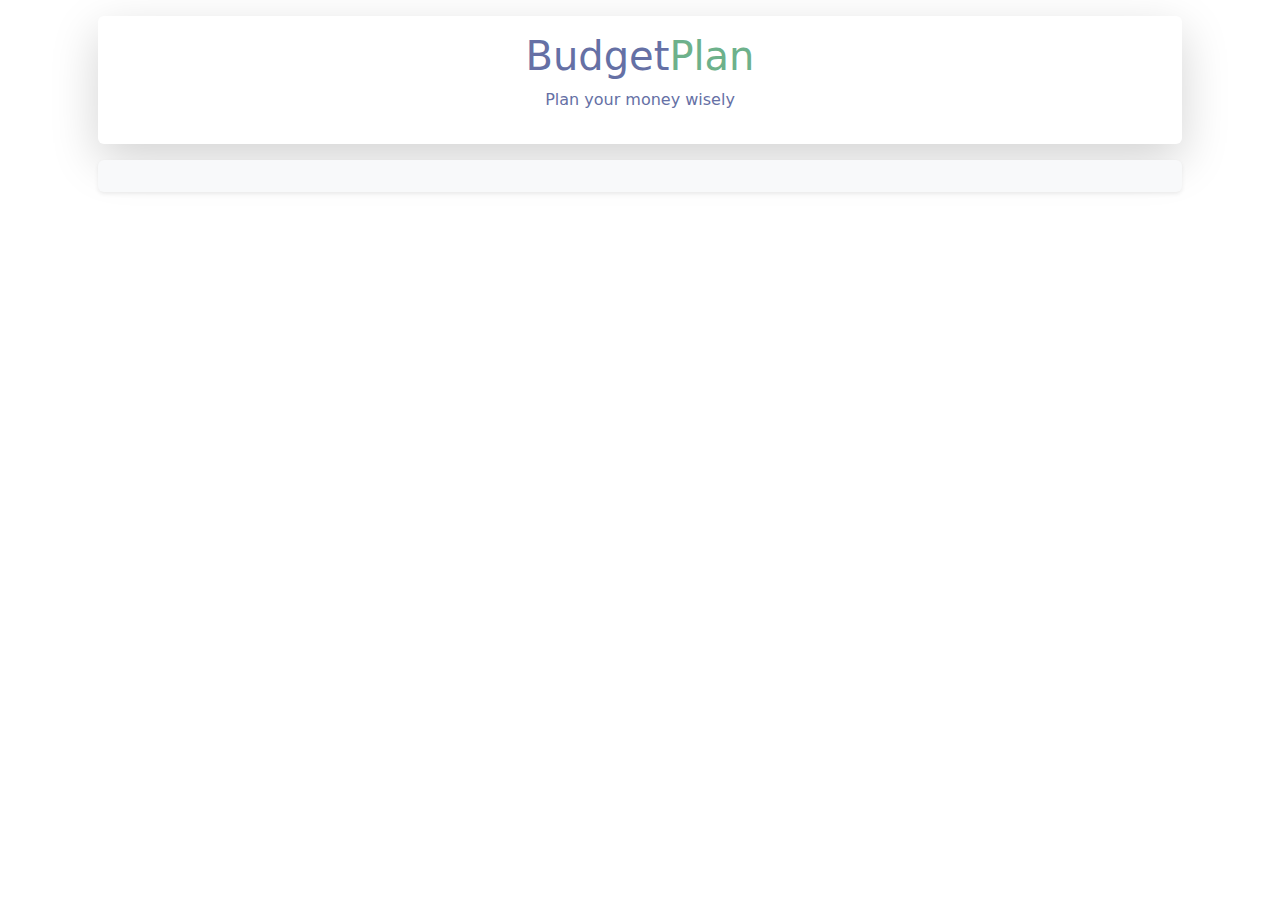
<file: pages/dashboard.html>
<!DOCTYPE html>
<html lang="en">
    <head>
        <title>Budget Plan</title>
        <meta charset="utf-8">
        <meta name="viewport" content="width=device-width, initial-scale=1">
        <link href="../css/bootstrap.min.css" rel="stylesheet">
        <link href="../assets/fontawesome-free-6.4.0-web/css/all.css" rel="stylesheet">
        <link href="../assets/fontawesome-free-6.4.0-web/css/all.min.css" rel="stylesheet">
        
        <!-- FAVICON -->
        <link rel="apple-touch-icon" sizes="57x57" href="../img/favicon/apple-icon-57x57.png">
        <link rel="apple-touch-icon" sizes="60x60" href="../img/favicon//apple-icon-60x60.png">
        <link rel="apple-touch-icon" sizes="72x72" href="../img/favicon//apple-icon-72x72.png">
        <link rel="apple-touch-icon" sizes="76x76" href="../img/favicon//apple-icon-76x76.png">
        <link rel="apple-touch-icon" sizes="114x114" href="../img/favicon//apple-icon-114x114.png">
        <link rel="apple-touch-icon" sizes="120x120" href="../img/favicon//apple-icon-120x120.png">
        <link rel="apple-touch-icon" sizes="144x144" href="../img/favicon//apple-icon-144x144.png">
        <link rel="apple-touch-icon" sizes="152x152" href="../img/favicon//apple-icon-152x152.png">
        <link rel="apple-touch-icon" sizes="180x180" href="../img/favicon//apple-icon-180x180.png">
        <link rel="icon" type="image/png" sizes="192x192"  href="../img/favicon//android-icon-192x192.png">
        <link rel="icon" type="image/png" sizes="32x32" href="../img/favicon//favicon-32x32.png">
        <link rel="icon" type="image/png" sizes="96x96" href="../img/favicon//favicon-96x96.png">
        <link rel="icon" type="image/png" sizes="16x16" href="../img/favicon//favicon-16x16.png">
        <link rel="manifest" href="./img/favicon/manifest.json">
        <meta name="msapplication-TileColor" content="#ffffff">
        <meta name="msapplication-TileImage" content="../img/favicon/ms-icon-144x144.png">
        <meta name="theme-color" content="#ffffff">

        <link href="../css/main.css" rel="stylesheet">
    </head>
    <body>

        <div class="container">
            <div class="container-fluid p-3">

                <!-- TITLE HEADER -->
                <div id="title_header_div" class='shadow-lg mb-3 p-3 text-center rounded'></div>

                <!-- SUMMARY DESCRIPTION (BALANCED/DEFICIT/SURPLUS) -->
                <div id="summary_description" class='shadow-sm p-3 mb-3 bg-body-tertiary rounded'></div>

                <!-- <div class="mt-5 mb-5">
                    <canvas id="myChart" style="width:100%; height: 35vh"></canvas>
                </div> -->

                <!-- SUMMARY RECURRENCES -->
                <div id="summary_recurrences" class="mt-3 mb-3"></div>

                <!-- SUMMARY BREAKDOWN -->
                <div id="summary_breakdown"></div>

                <!-- BLANK SPACE -->
                <div style="height: 15vh;"></div>
                
                <!-- NAVIGATION BAR -->
                <div id="navigation_bar"></div>
                
            </div>
        </div>

    
    <script src="../js/bootstrap.bundle.min.js"></script>
    <script src="../js/jquery.min.js"></script>
    <script src="../js/chart.js"></script>

    <!-- MAIN MODULE -->
    <script src="../js/dashboard.js"></script>
    <script src="../js/data.js"></script>
    <script src="../js/default_data.js"></script>

    <!--Modules-->
    <script src="../js/modules/title_header.js"></script>
    <script src="../js/modules/summary_description.js"></script>
    <script src="../js/modules/summary_breakdown.js"></script>
    <!-- <script src="../js/modules/chart-data.js"></script> -->
    <script src="../js/modules/navbar.js"></script>
</file>
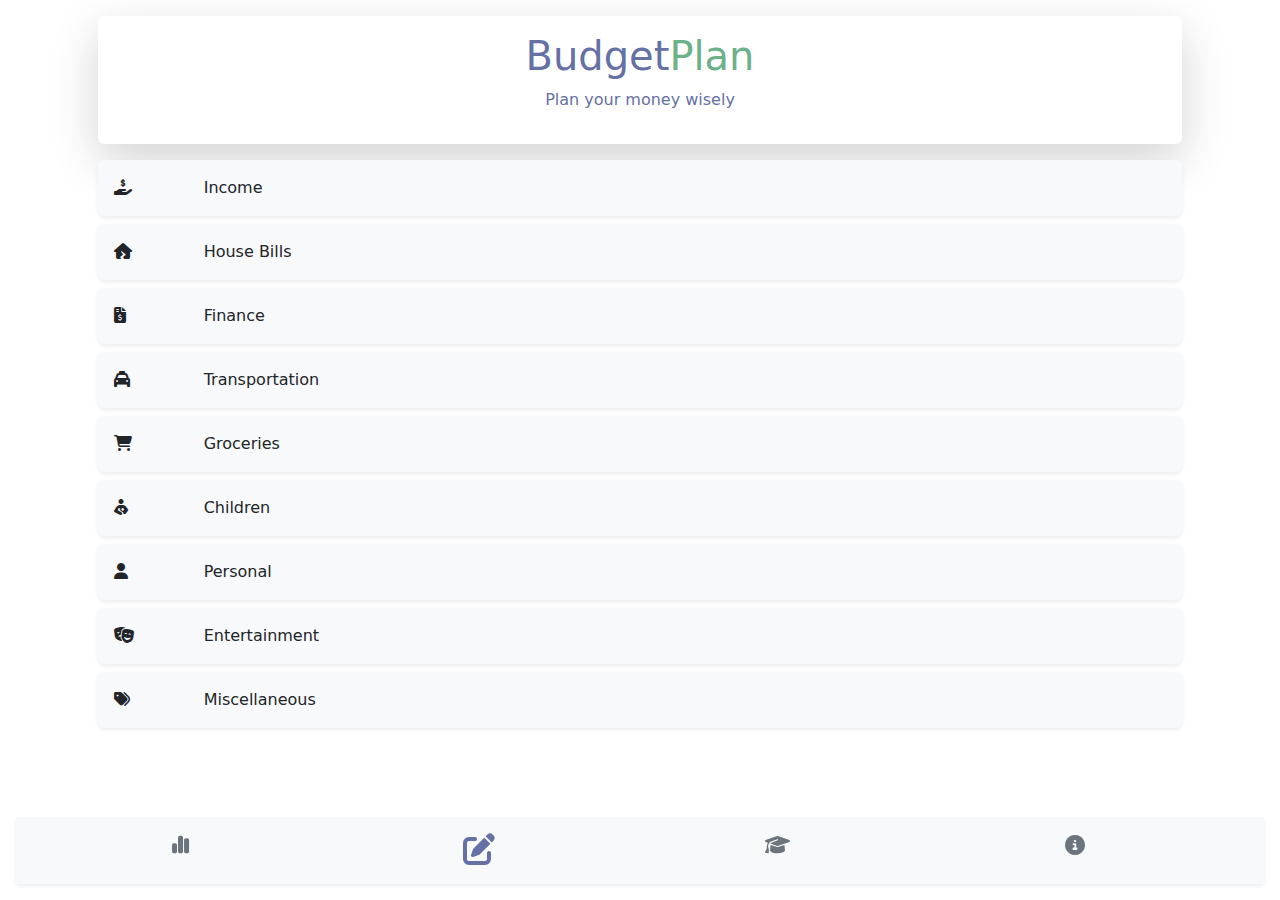
<file: pages/inputforms.html>
<!DOCTYPE html>
<html lang="en">
    <head>
        <title>Budget Plan</title>
        <meta charset="utf-8">
        <meta name="viewport" content="width=device-width, initial-scale=1">
        <link href="../css/bootstrap.min.css" rel="stylesheet">
        <link href="../assets/fontawesome-free-6.4.0-web/css/all.css" rel="stylesheet">
        <link href="../assets/fontawesome-free-6.4.0-web/css/all.min.css" rel="stylesheet">
        
        <link href="../css/main.css" rel="stylesheet">
    </head>
    <body>

        <div class="container">
            <div class="container-fluid p-3">
                
            <!-- TITLE HEADER -->
            <div id="title_header_div" class='shadow-lg mb-3 p-3 text-center rounded'></div>
            
            <!-- FORMS -->
            <div id="forms_div"></div>
                
              <!-- NAVIGATION BAR -->
              <div id="navigation_bar"></div>
        </div>

    <script src="../js/bootstrap.bundle.min.js"></script>
    <script src="../js/jquery.min.js"></script>
    <!-- MAIN MODULE -->
    <script src="../js/input_forms.js"></script>
    <script src="../js/data.js"></script>
    <script src="../js/default_data.js"></script>

    <!--Modules-->
    <script src="../js/modules/title-header.js"></script>
    <script src="../js/modules/input-forms.js"></script>
    <script src="../js/modules/navbar.js"></script>
    </body>
</html>
</file>
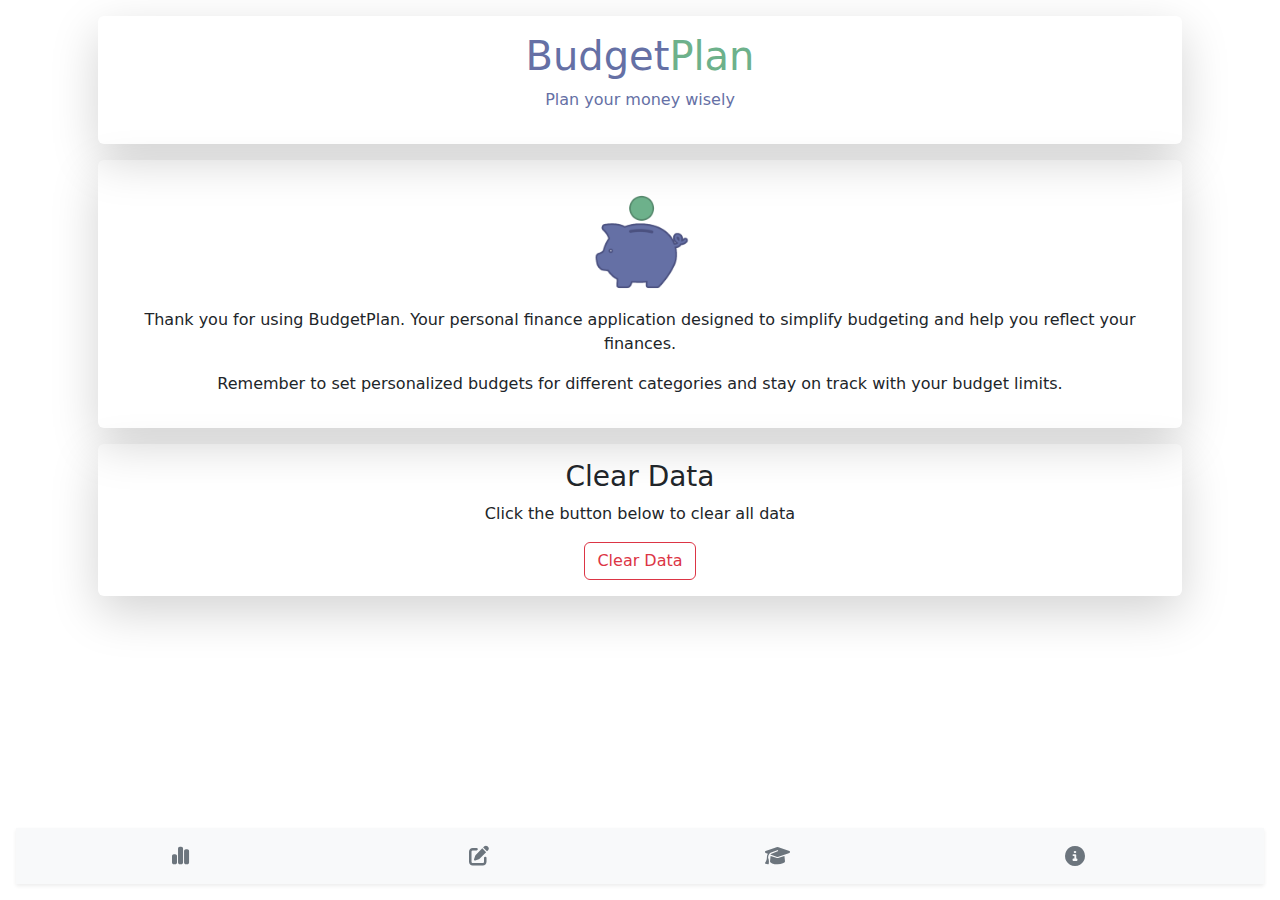
<file: pages/settings.html>
<!DOCTYPE html>
<html lang="en">
    <head>
        <title>Budget Plan</title>
        <meta charset="utf-8">
        <meta name="viewport" content="width=device-width, initial-scale=1">
        <link href="../css/bootstrap.min.css" rel="stylesheet">
        <link href="../assets/fontawesome-free-6.4.0-web/css/all.css" rel="stylesheet">
        <link href="../assets/fontawesome-free-6.4.0-web/css/all.min.css" rel="stylesheet">
        
        <!-- FAVICON -->
        <link rel="apple-touch-icon" sizes="57x57" href="../img/favicon/apple-icon-57x57.png">
        <link rel="apple-touch-icon" sizes="60x60" href="../img/favicon//apple-icon-60x60.png">
        <link rel="apple-touch-icon" sizes="72x72" href="../img/favicon//apple-icon-72x72.png">
        <link rel="apple-touch-icon" sizes="76x76" href="../img/favicon//apple-icon-76x76.png">
        <link rel="apple-touch-icon" sizes="114x114" href="../img/favicon//apple-icon-114x114.png">
        <link rel="apple-touch-icon" sizes="120x120" href="../img/favicon//apple-icon-120x120.png">
        <link rel="apple-touch-icon" sizes="144x144" href="../img/favicon//apple-icon-144x144.png">
        <link rel="apple-touch-icon" sizes="152x152" href="../img/favicon//apple-icon-152x152.png">
        <link rel="apple-touch-icon" sizes="180x180" href="../img/favicon//apple-icon-180x180.png">
        <link rel="icon" type="image/png" sizes="192x192"  href="../img/favicon//android-icon-192x192.png">
        <link rel="icon" type="image/png" sizes="32x32" href="../img/favicon//favicon-32x32.png">
        <link rel="icon" type="image/png" sizes="96x96" href="../img/favicon//favicon-96x96.png">
        <link rel="icon" type="image/png" sizes="16x16" href="../img/favicon//favicon-16x16.png">
        <link rel="manifest" href="./img/favicon/manifest.json">
        <meta name="msapplication-TileColor" content="#ffffff">
        <meta name="msapplication-TileImage" content="../img/favicon/ms-icon-144x144.png">
        <meta name="theme-color" content="#ffffff">
        
        <link href="../css/main.css" rel="stylesheet">
    </head>
    <body>

        <div class="container">
            <div class="container-fluid p-3">


                <!-- TITLE HEADER -->
                <div id="title_header_div" class='shadow-lg mb-3 p-3 text-center rounded'></div>
                

                <!-- SETTINGS DIV -->
                <div id="settings_div" class='shadow-lg mb-3 p-3 text-center rounded'>
                    <div class='row'>
                        <div class="text-center">
                            <img class="logo m-3" src="../img/logo.png" style="max-width: 100px;" />
                        </div>
                        <p>Thank you for using BudgetPlan. Your personal finance application designed to simplify budgeting and help you reflect your finances.</p>
                        <p>Remember to set personalized budgets for different categories and stay on track with your budget limits.</p>
                    </div>
                </div>
                

                <!-- RESET SETTINGS-->
                <div id="" class='shadow-lg mb-3 p-3 text-center rounded'>
                    <h3>Clear Data</h3>
                    <p>Click the button below to clear all data</p>
                    <button type="button" class="btn btn-outline-danger" data-bs-toggle="modal" data-bs-target="#staticBackdrop">
                        Clear Data
                    </button>
                </div>

                <!-- Modal -->
                <div class="modal fade" id="staticBackdrop" data-bs-backdrop="static" data-bs-keyboard="false" tabindex="-1" aria-labelledby="staticBackdropLabel" aria-hidden="true">
                    <div class="modal-dialog modal-dialog-centered">
                    <div class="modal-content">
                        <div class="modal-header">
                            <h1 class="modal-title fs-5" id="staticBackdropLabel">Clear Data</h1>
                            <button type="button" class="btn-close" data-bs-dismiss="modal" aria-label="Close"></button>
                        </div>
                        <div class="modal-body text-center">
                            <h6>What do you want to do?</h6>
                            <button class="btn btn-outline-danger" type="button" onclick="clear_data()">Clear Data</button>
                            <button type="button" class="btn btn-outline-primary" data-bs-dismiss="modal">Keep Data</button>
                        </div>
                    </div>
                    </div>
                </div>

                <!-- BLANK SPACE -->
                <div style="height: 15vh;"></div>
                

                <!-- NAVIGATION BAR -->
                <div id="navigation_bar"></div>


            </div>
        </div>

    
    <script src="../js/bootstrap.bundle.min.js"></script>
    <script src="../js/jquery.min.js"></script>

    <!-- MAIN MODULE -->
    <script src="../js/settings.js"></script>
    <script src="../js/default_data.js"></script>
    <script src="../js/data.js"></script>


    <!--Modules-->
    <script src="../js/modules/title_header.js"></script>
    <script src="../js/modules/navbar.js"></script>
    </body>
</html>
</file>
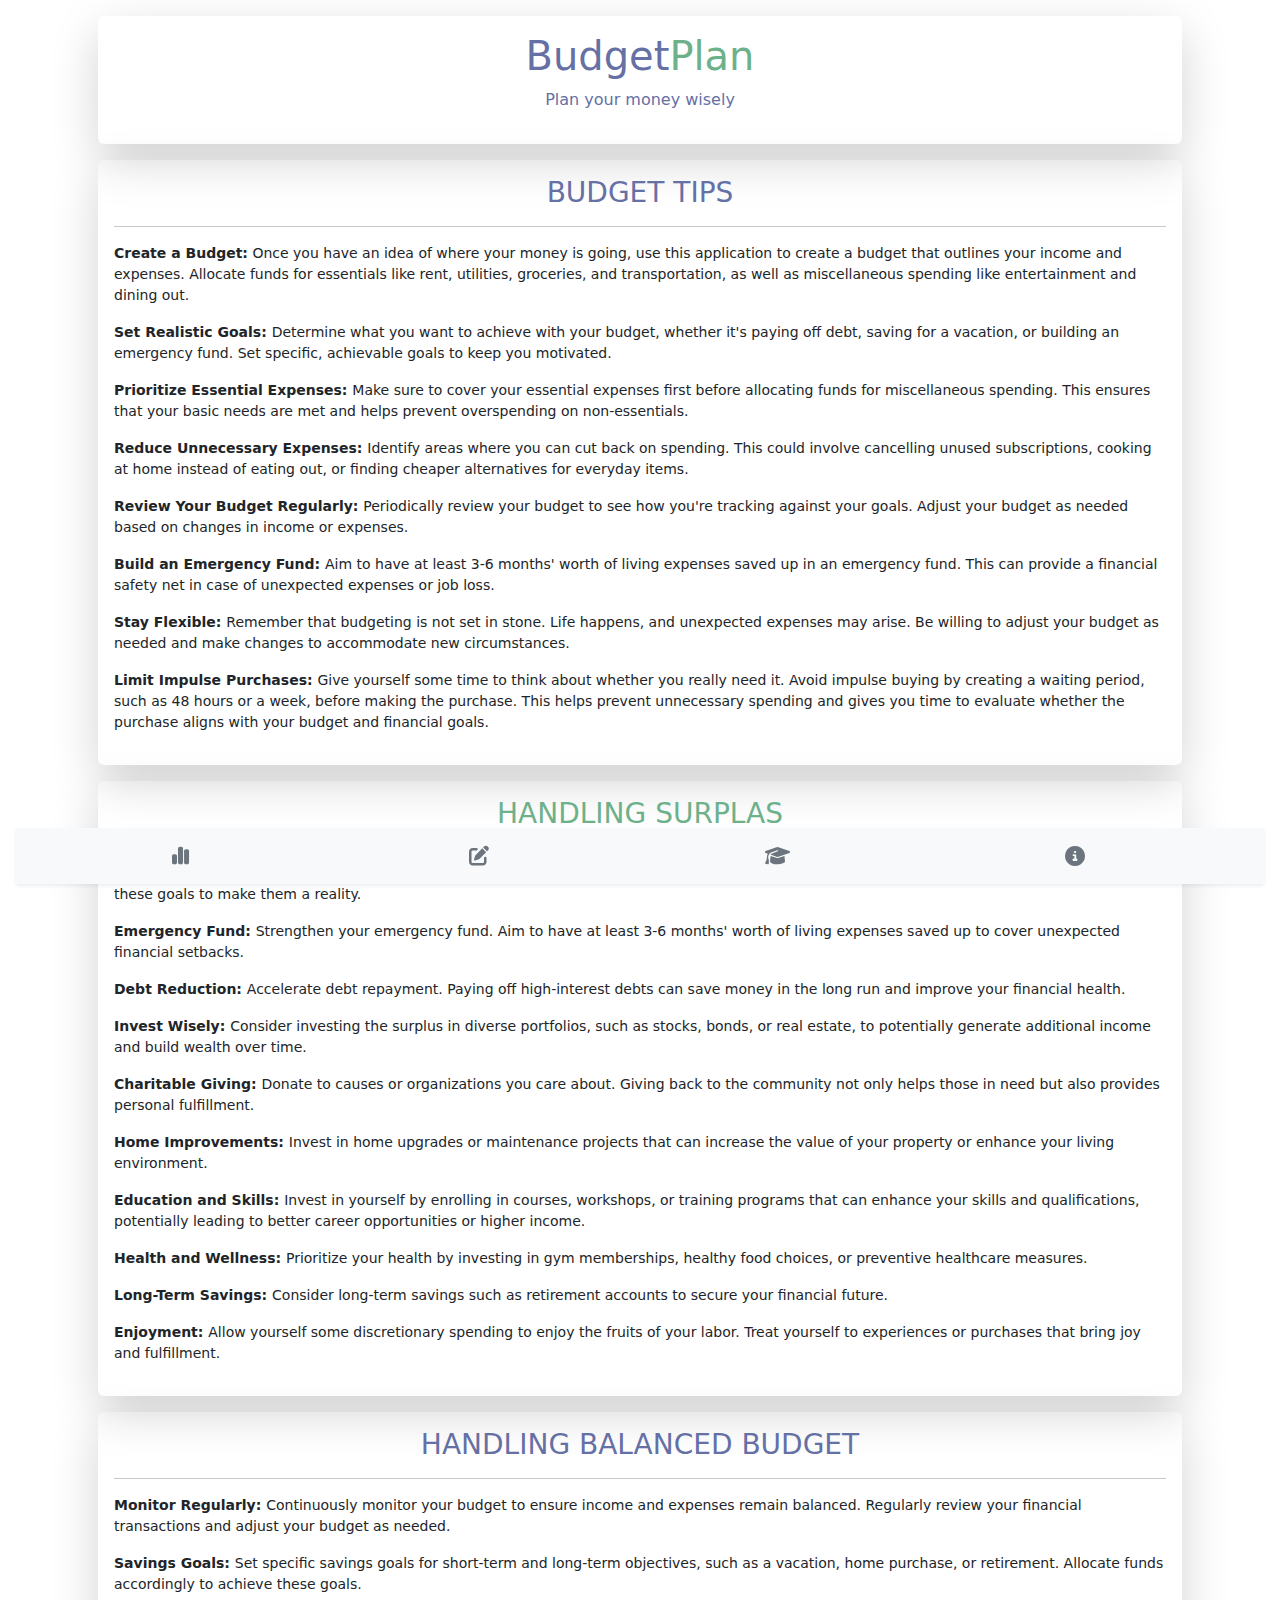
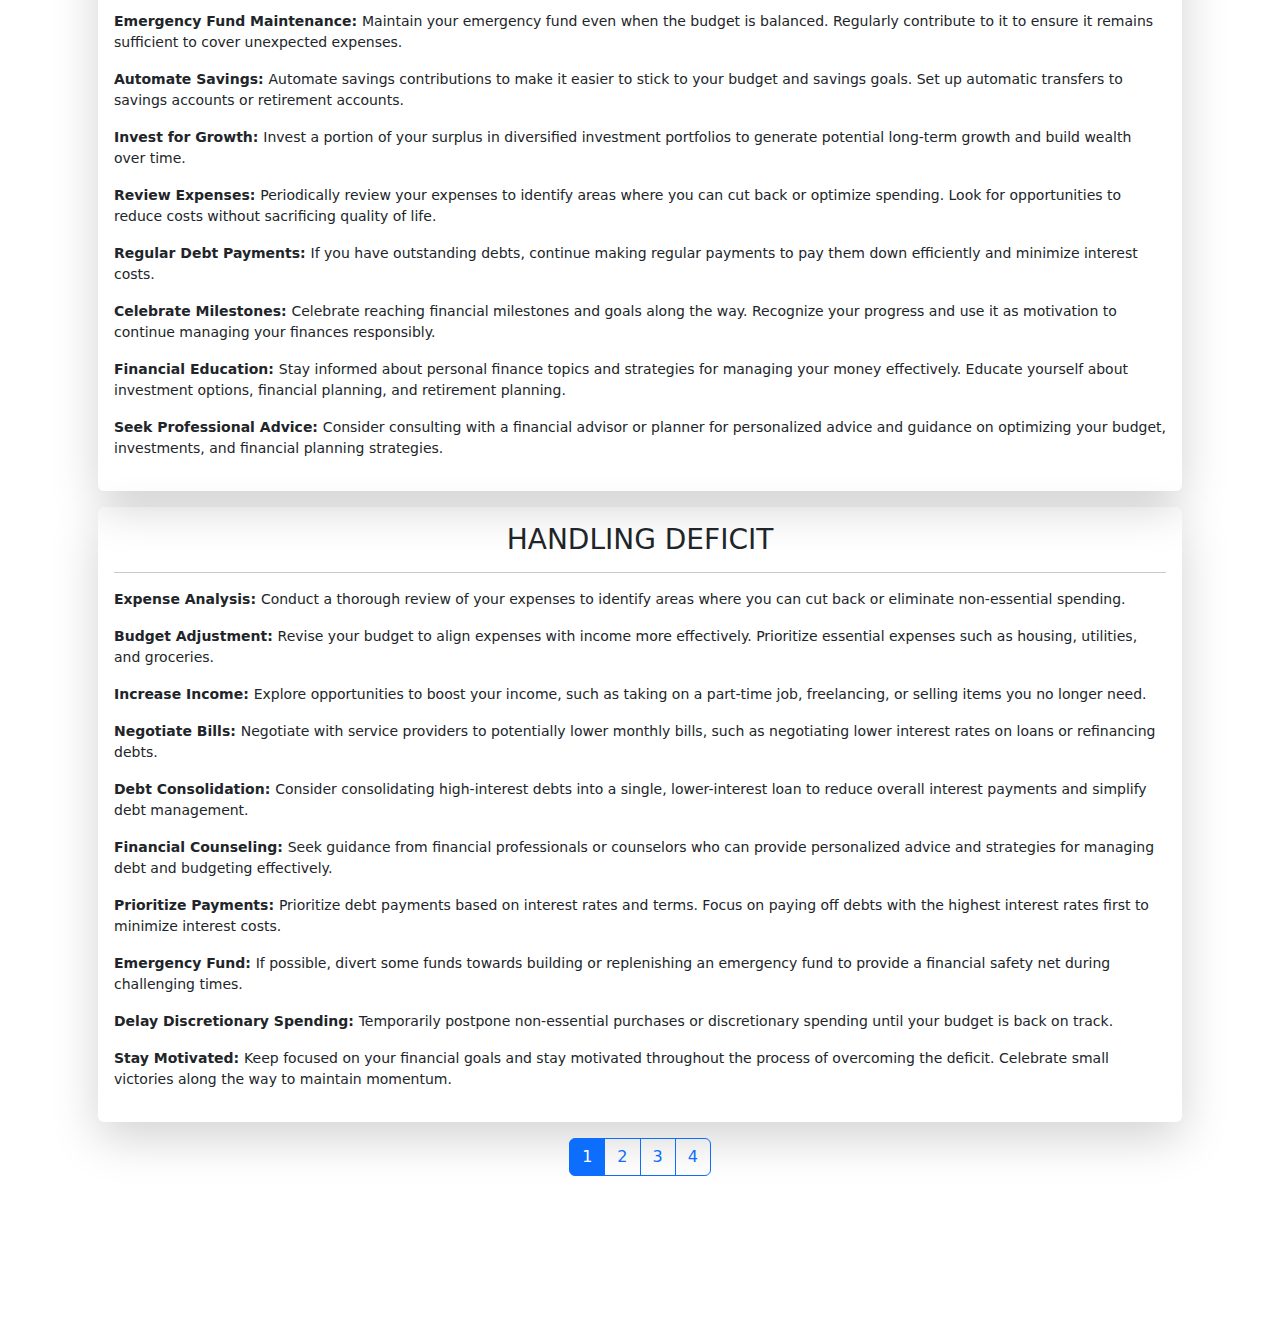
<file: pages/tips.html>
<!DOCTYPE html>
<html lang="en">
    <head>
        <title>Budget Plan</title>
        <meta charset="utf-8">
        <meta name="viewport" content="width=device-width, initial-scale=1">
        <link href="../css/bootstrap.min.css" rel="stylesheet">
        <link href="../assets/fontawesome-free-6.4.0-web/css/all.css" rel="stylesheet">
        <link href="../assets/fontawesome-free-6.4.0-web/css/all.min.css" rel="stylesheet">
        
        <!-- FAVICON -->
        <link rel="apple-touch-icon" sizes="57x57" href="../img/favicon/apple-icon-57x57.png">
        <link rel="apple-touch-icon" sizes="60x60" href="../img/favicon//apple-icon-60x60.png">
        <link rel="apple-touch-icon" sizes="72x72" href="../img/favicon//apple-icon-72x72.png">
        <link rel="apple-touch-icon" sizes="76x76" href="../img/favicon//apple-icon-76x76.png">
        <link rel="apple-touch-icon" sizes="114x114" href="../img/favicon//apple-icon-114x114.png">
        <link rel="apple-touch-icon" sizes="120x120" href="../img/favicon//apple-icon-120x120.png">
        <link rel="apple-touch-icon" sizes="144x144" href="../img/favicon//apple-icon-144x144.png">
        <link rel="apple-touch-icon" sizes="152x152" href="../img/favicon//apple-icon-152x152.png">
        <link rel="apple-touch-icon" sizes="180x180" href="../img/favicon//apple-icon-180x180.png">
        <link rel="icon" type="image/png" sizes="192x192"  href="../img/favicon//android-icon-192x192.png">
        <link rel="icon" type="image/png" sizes="32x32" href="../img/favicon//favicon-32x32.png">
        <link rel="icon" type="image/png" sizes="96x96" href="../img/favicon//favicon-96x96.png">
        <link rel="icon" type="image/png" sizes="16x16" href="../img/favicon//favicon-16x16.png">
        <link rel="manifest" href="./img/favicon/manifest.json">
        <meta name="msapplication-TileColor" content="#ffffff">
        <meta name="msapplication-TileImage" content="../img/favicon/ms-icon-144x144.png">
        <meta name="theme-color" content="#ffffff">
        

        <link href="../css/main.css" rel="stylesheet">
    </head>
    <body>

        <div class="container">
            <div class="container-fluid p-3">

                <!-- TITLE HEADER -->
                <div id="title_header_div" class='shadow-lg mb-3 p-3 text-center rounded'></div>
                                
                <div id="tip_001" class='tips_div shadow-lg mb-3 p-3 rounded'>
                    <h3 class="main-color text-center">BUDGET TIPS</h3>
                    <hr />
                    <small>
                        <p>
                            <strong>Create a Budget:</strong> Once you have an idea of where your money is going, use this application to create a budget that outlines your income and expenses. Allocate funds for essentials like rent, utilities, groceries, and transportation, as well as miscellaneous spending like entertainment and dining out.
                        </p>
                        <p>
                            <strong>Set Realistic Goals: </strong>Determine what you want to achieve with your budget, whether it's paying off debt, saving for a vacation, or building an emergency fund. Set specific, achievable goals to keep you motivated.
                        </p>
                        <p>
                            <strong>Prioritize Essential Expenses: </strong>Make sure to cover your essential expenses first before allocating funds for miscellaneous spending. This ensures that your basic needs are met and helps prevent overspending on non-essentials.
                        </p>
                        <p>
                            <strong>Reduce Unnecessary Expenses: </strong>Identify areas where you can cut back on spending. This could involve cancelling unused subscriptions, cooking at home instead of eating out, or finding cheaper alternatives for everyday items.
                        </p>
                        <p>
                            <strong>Review Your Budget Regularly: </strong>Periodically review your budget to see how you're tracking against your goals. Adjust your budget as needed based on changes in income or expenses.
                        </p>
                        <p>
                            <strong>Build an Emergency Fund: </strong>Aim to have at least 3-6 months' worth of living expenses saved up in an emergency fund. This can provide a financial safety net in case of unexpected expenses or job loss.
                        </p>
                        <p>
                            <strong>Stay Flexible: </strong>Remember that budgeting is not set in stone. Life happens, and unexpected expenses may arise. Be willing to adjust your budget as needed and make changes to accommodate new circumstances.
                        </p>
                        <p>
                            <strong>Limit Impulse Purchases: </strong>Give yourself some time to think about whether you really need it. Avoid impulse buying by creating a waiting period, such as 48 hours or a week, before making the purchase. This helps prevent unnecessary spending and gives you time to evaluate whether the purchase aligns with your budget and financial goals.
                        </p>
                    </small>
                </div>

                <div id="tip_002" class='tips_div shadow-lg mb-3 p-3 rounded'>
                    <h3 class="secondary-color  text-center">HANDLING SURPLAS</h3>
                    <hr />

                    <small>
                        <p>
                            <strong>Save for Goals: </strong>Use the surplus to fund specific financial goals such as buying a house, starting a business, or traveling. Allocate funds towards these goals to make them a reality.
                        </p>
                        <p>
                            <strong>Emergency Fund: </strong>Strengthen your emergency fund. Aim to have at least 3-6 months' worth of living expenses saved up to cover unexpected financial setbacks.
                        
                        </p>
                        <p>
                            <strong>  Debt Reduction: </strong>Accelerate debt repayment. Paying off high-interest debts can save money in the long run and improve your financial health.
                        </p>
                        <p>
                            <strong>Invest Wisely: </strong>Consider investing the surplus in diverse portfolios, such as stocks, bonds, or real estate, to potentially generate additional income and build wealth over time.
                        
                        </p>
                        <p>
                            <strong>Charitable Giving: </strong>Donate to causes or organizations you care about. Giving back to the community not only helps those in need but also provides personal fulfillment.
                        </p>
                        <p>
                            <strong>Home Improvements: </strong>Invest in home upgrades or maintenance projects that can increase the value of your property or enhance your living environment.
                        </p>
                        <p>
                            <strong>Education and Skills: </strong>Invest in yourself by enrolling in courses, workshops, or training programs that can enhance your skills and qualifications, potentially leading to better career opportunities or higher income.
                        </p>
                        <p>
                            <strong>Health and Wellness: </strong>Prioritize your health by investing in gym memberships, healthy food choices, or preventive healthcare measures.
                        </p>
                        <p>
                            <strong>Long-Term Savings: </strong>Consider long-term savings such as retirement accounts to secure your financial future.
                        </p>
                        <p>
                            <strong>Enjoyment: </strong>Allow yourself some discretionary spending to enjoy the fruits of your labor. Treat yourself to experiences or purchases that bring joy and fulfillment.
                        </p>
                        
                        
                        
                    </small>
                </div>

                <div id="tip_003" class='tips_div shadow-lg mb-3 p-3 rounded'>
                    <h3 class="main-color  text-center">HANDLING BALANCED BUDGET</h3>
                    <hr />

                    <small>
                        <p>
                            <strong>Monitor Regularly: </strong>Continuously monitor your budget to ensure income and expenses remain balanced. Regularly review your financial transactions and adjust your budget as needed.
                        </p>
                        <p>
                            <strong>Savings Goals: </strong>Set specific savings goals for short-term and long-term objectives, such as a vacation, home purchase, or retirement. Allocate funds accordingly to achieve these goals.
                        </p>
                        <p>
                            <strong>Emergency Fund Maintenance: </strong>Maintain your emergency fund even when the budget is balanced. Regularly contribute to it to ensure it remains sufficient to cover unexpected expenses.
                        </p>
                        <p>
                            <strong>Automate Savings: </strong>Automate savings contributions to make it easier to stick to your budget and savings goals. Set up automatic transfers to savings accounts or retirement accounts.
                        </p>
                        <p>
                            <strong>Invest for Growth: </strong>Invest a portion of your surplus in diversified investment portfolios to generate potential long-term growth and build wealth over time.
                        </p>
                        <p>
                            <strong>Review Expenses: </strong>Periodically review your expenses to identify areas where you can cut back or optimize spending. Look for opportunities to reduce costs without sacrificing quality of life.
                        </p>
                        <p>
                            <strong>Regular Debt Payments: </strong>If you have outstanding debts, continue making regular payments to pay them down efficiently and minimize interest costs.
                        </p>
                        <p>
                            <strong>Celebrate Milestones: </strong>Celebrate reaching financial milestones and goals along the way. Recognize your progress and use it as motivation to continue managing your finances responsibly.
                        </p>
                        <p>
                            <strong>Financial Education: </strong>Stay informed about personal finance topics and strategies for managing your money effectively. Educate yourself about investment options, financial planning, and retirement planning.
                        </p>
                        <p>
                            <strong>Seek Professional Advice: </strong>Consider consulting with a financial advisor or planner for personalized advice and guidance on optimizing your budget, investments, and financial planning strategies.
                        </p>
                    </small>
                </div>

                <div id="tip_004" class='tips_div shadow-lg mb-3 p-3 rounded'>
                    <h3 class="tertiary-color text-center">HANDLING DEFICIT</h3>
                    <hr />

                    <small>
                        <p>
                            <strong>Expense Analysis: </strong>Conduct a thorough review of your expenses to identify areas where you can cut back or eliminate non-essential spending.
                        </p>
                        <p>
                            <strong>Budget Adjustment: </strong>Revise your budget to align expenses with income more effectively. Prioritize essential expenses such as housing, utilities, and groceries.
                        </p>
                        <p>
                            <strong>Increase Income: </strong>Explore opportunities to boost your income, such as taking on a part-time job, freelancing, or selling items you no longer need.
                        </p>
                        <p>
                            <strong>Negotiate Bills: </strong>Negotiate with service providers to potentially lower monthly bills, such as negotiating lower interest rates on loans or refinancing debts.
                        </p>
                        <p>
                            <strong>Debt Consolidation: </strong>Consider consolidating high-interest debts into a single, lower-interest loan to reduce overall interest payments and simplify debt management.
                        </p>
                        <p>
                            <strong>Financial Counseling: </strong>Seek guidance from financial professionals or counselors who can provide personalized advice and strategies for managing debt and budgeting effectively.
                        </p>
                        <p>
                            <strong>Prioritize Payments: </strong>Prioritize debt payments based on interest rates and terms. Focus on paying off debts with the highest interest rates first to minimize interest costs.
                        </p>
                        <p>
                            <strong>Emergency Fund: </strong>If possible, divert some funds towards building or replenishing an emergency fund to provide a financial safety net during challenging times.
                        </p>
                        <p>
                            <strong>Delay Discretionary Spending: </strong>Temporarily postpone non-essential purchases or discretionary spending until your budget is back on track.
                        </p>
                        <p>
                            <strong>Stay Motivated: </strong>Keep focused on your financial goals and stay motivated throughout the process of overcoming the deficit. Celebrate small victories along the way to maintain momentum.
                        </p>
                    </small>
                </div>

                <div class="text-center mt-2 mb-3">
                    <div class="btn-group" role="group" aria-label="Basic Tips Page">
                        <button id="btn_tip_001" type="button" class="btn btn_tips btn-primary" onclick="display_tips('#tip_001','#btn_tip_001')">1</button>
                        <button id="btn_tip_002" type="button" class="btn btn_tips btn-outline-primary" onclick="display_tips('#tip_002','#btn_tip_002')">2</button>
                        <button id="btn_tip_003" type="button" class="btn btn_tips btn-outline-primary" onclick="display_tips('#tip_003','#btn_tip_003')">3</button>
                        <button id="btn_tip_004" type="button" class="btn btn_tips btn-outline-primary" onclick="display_tips('#tip_004','#btn_tip_004')">4</button>
                      </div>
                </div>  

                <!-- BLANK SPACE -->
                <div style="height: 15vh;"></div>
                
                <!-- NAVIGATION BAR -->
                <div id="navigation_bar"></div>

            </div>
        </div>

    
    <script src="../js/bootstrap.bundle.min.js"></script>
    <script src="../js/jquery.min.js"></script>

    <!-- MAIN MODULE -->
    <script src="../js/tips.js"></script>

    <!--Modules-->
    <script src="../js/modules/title_header.js"></script>
    <script src="../js/modules/navbar.js"></script>
    </body>
</html>
</file>
<file: css/main.css>
.logo {
    width: 90%;
    max-width: 300px;
}

.main-color{
    color: #6570a5;
}

.secondary-color{
    color:#6db18b;
}

.btn-custom-main {
        --bs-btn-color: #fff;
        --bs-btn-bg: #6570a5;
        --bs-btn-border-color: #6570a5;
        --bs-btn-hover-color: #fff;
        --bs-btn-hover-bg: #6570a5;
        --bs-btn-hover-border-color: #6570a5;
        --bs-btn-focus-shadow-rgb: 49, 132, 253;
        --bs-btn-active-color: #fff;
        --bs-btn-active-bg: #6570a5;
        --bs-btn-active-border-color: #6570a5;
        --bs-btn-active-shadow: inset 0 3px 5px rgba(0, 0, 0, 0.125);
        --bs-btn-disabled-color: #fff;
        --bs-btn-disabled-bg: #6570a5;
        --bs-btn-disabled-border-color: #6570a5;
}

a:link, a:visited, a:hover, a:active {
    text-decoration: none; 
}
</file>
